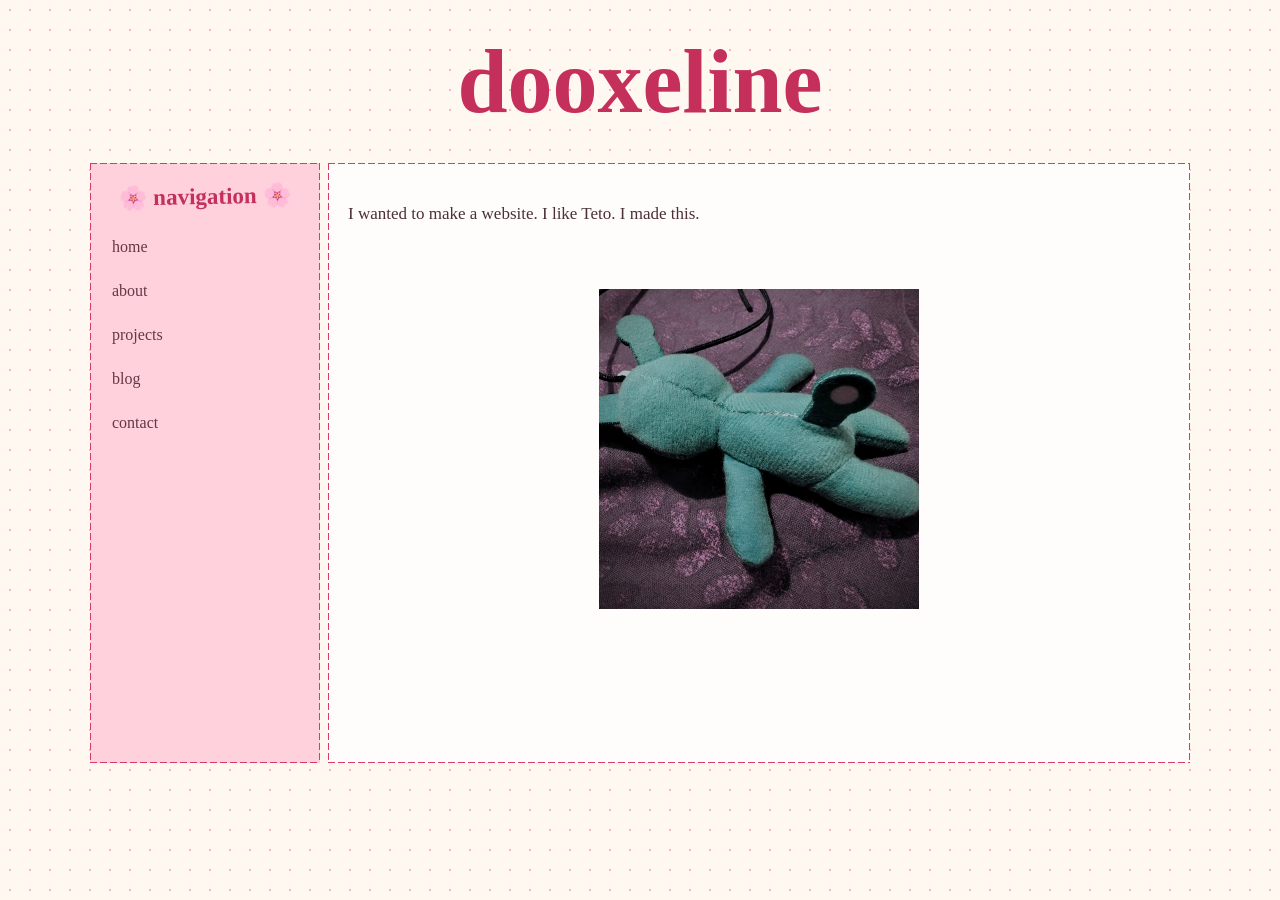
<file: about.html>
<!DOCTYPE html>
<html lang="en">

<head>
    <meta name="robots" content="noindex, nofollow, noarchive">
    <meta charset="UTF-8">
    <meta name="viewport" content="width=device-width, initial-scale=1.0">
    <title>dooxeline's mess</title>
    <link rel="stylesheet" href="style.css">
</head>

<body>

    <header class="site-header">
        <div class="header-content">
            <a href="index.html" class="site-title">dooxeline</a>
        </div>
    </header>

    <div class="layout">

        <!-- Sidebar -->
        <aside class="sidebar">
            <h2 style="text-align: center;">🌸 navigation 🌸</h2>

            <nav>
                <a href="index.html">home</a>
                <a href="about.html">about</a>
                <a href="404.html">projects</a>
                <a href="404.html">blog</a>
                <a href="404.html">contact</a>
            </nav>
        </aside>

        <!-- Main content -->
        <main class="content">
            <p>
                I wanted to make a website. I like Teto. I made this.
            </p>
            <div style="text-align: center; margin: 60px;">
                <img src="emoji/alien.jpg" style="width: 320px; height: auto;">
            </div>
        </main>

    </div>

</body>

</html>
</file>
<file: style.css>
* {
    box-sizing: border-box;
}

body {
    margin: 0;
    /* font-family: Arial, sans-serif; */
    font-family: "Comic Sans MS", "Comic Sans", cursive;
    
    background-color: #fff8f1;
    color: #4a3038;

    /* subtle dots */
    background-image: radial-gradient(#f5b6c6 1px,
            transparent 1px);

    background-size: 20px 20px;
}

/* =========================
   Layout
   ========================= */

.layout {
    display: flex;
    width: 90%;
    max-width: 1100px;
    gap: 8px;
    margin: 30px auto;

    min-height: 600px;
}

/* =========================
   Sidebar
   ========================= */

.sidebar {
    position: relative;
    width: 230px;
    padding: 20px 10px;

    background-color: #ffd1dc;

    border: 1px dashed #d83b68;
    /* border-radius: 2px 0 0 2px; */


    border: 0;

    background:
        repeating-linear-gradient(to right,
            #d83b68 0,
            #d83b68 7px,
            transparent 7px,
            transparent 10px) top / 100% 1px no-repeat,

        repeating-linear-gradient(to right,
            #d83b68 0,
            #d83b68 7px,
            transparent 7px,
            transparent 10px) bottom / 100% 1px no-repeat,

        repeating-linear-gradient(to bottom,
            #d83b68 0,
            #d83b68 0,
            #d83b68 7px,
            transparent 7px,
            transparent 10px) left / 1px 100% no-repeat,

        repeating-linear-gradient(to bottom,
            #d83b68 0,
            #d83b68 7px,
            transparent 7px,
            transparent 10px) right / 1px 100% no-repeat,

        #ffd1dc;
}

.sidebar h2 {
    margin-top: 0;
    color: #c52f5b;
    font-size: 23px;

    transform: rotate(-1deg);
}

nav {
    display: flex;
    flex-direction: column;
    gap: 8px;
}

nav a {
    color: #663744;
    text-decoration: none;

    padding: 9px 12px;
    border-radius: 4px;

    transition: 0.15s;
}

nav a:hover {
    background-color: #e9577d;
    color: white;

    transform: translateX(5px) rotate(-1deg);
}

/* =========================
   Main content
   ========================= */

.content {
    /* flex: 1;

    padding: 60px;

    display: flex;
    align-items: center;
    justify-content: center; */

    flex: 1;
    padding: 20px 20px 0px 20px;

    background-color: #fffdfb;

    /* font-family: "MS UI Gothic", sans-serif; */
    
    background:
        repeating-linear-gradient(to right,
            #d83b68 0,
            #d83b68 7px,
            transparent 7px,
            transparent 10px) top / 100% 1px no-repeat,

        repeating-linear-gradient(to right,
            #d83b68 0,
            #d83b68 7px,
            transparent 7px,
            transparent 10px) bottom / 100% 1px no-repeat,

        repeating-linear-gradient(to bottom,
            #d83b68 0,
            #d83b68 0,
            #d83b68 7px,
            transparent 7px,
            transparent 10px) left / 1px 100% no-repeat,

        repeating-linear-gradient(to bottom,
            #d83b68 0,
            #d83b68 7px,
            transparent 7px,
            transparent 10px) right / 1px 100% no-repeat,

        #fffdfb;
}

.card {
    max-width: 700px;
    padding: 45px;

    background-color: #fffdfb;

    border: 1px dashed #d83b68;
    border-radius: 4px;

    box-shadow:
        7px 7px 0 #ffb4c8,
        12px 12px 0 #fce3e9;
}

h1 {
    text-align: center;
    margin-top: 0;

    color: #c52f5b;
    font-size: 38px;
}

p {
    font-size: 17px;
    line-height: 1.7;
}

/* =========================
   Button
   ========================= */

.button {
    display: inline-block;

    margin-top: 15px;
    padding: 10px 17px;

    background-color: #e9577d;
    color: white;

    text-decoration: none;

    border: 2px solid #c52f5b;
    border-radius: 4px;

    box-shadow: 3px 3px 0 #c52f5b;

    transition: 0.15s;
}

.button:hover {
    background-color: #c52f5b;

    transform: translate(2px, 2px);

    box-shadow: 1px 1px 0 #8f2444;
}

/* =========================
   Mobile
   ========================= */

@media (max-width: 650px) {

    .layout {
        flex-direction: column;
    }

    .sidebar {
        width: 100%;

        border-right: none;
        /* border-bottom: 4px solid #d83b68; */
    }

    nav {
        flex-direction: row;
        flex-wrap: wrap;
    }

    .content {
        padding: 30px 20px;
    }

    .card {
        padding: 30px;
    }

    h1 {
        font-size: 30px;
    }
}

ul {
    list-style: none;
    padding-left: 10px;
}

li::before {
    content: "♡ ";
    color: #d83b68;
}

.page-image {
    display: block;
    width: 100%;
    max-width: 600px;
    height: auto;
    margin: 25px auto;
    /* border-radius: 12px; */
}

.teto-icon {
    width: 40px;
    height: 40px;
    object-fit: contain;
    vertical-align: middle;
}

.site-header {
    width: 100%;
    padding: 30px 0px 0px 0px;

    text-align: center;
}

.site-title {
    color: #c52f5b;
    font-size: 90px;
    font-weight: bold;

    text-decoration: none;
}

.site-title:hover {
    color: #e9577d;
}

.marquee-box {
    color: #c52f5b;

    padding: 8px;

    font-weight: bold;
    font-size: 18px;
}

.marquee-row {
    display: flex;
}

h1 img {
    height: 1.5em;
    width: auto;
    margin: 0px 2px 0px 2px;
    vertical-align: -0.30em;
}
</file>
